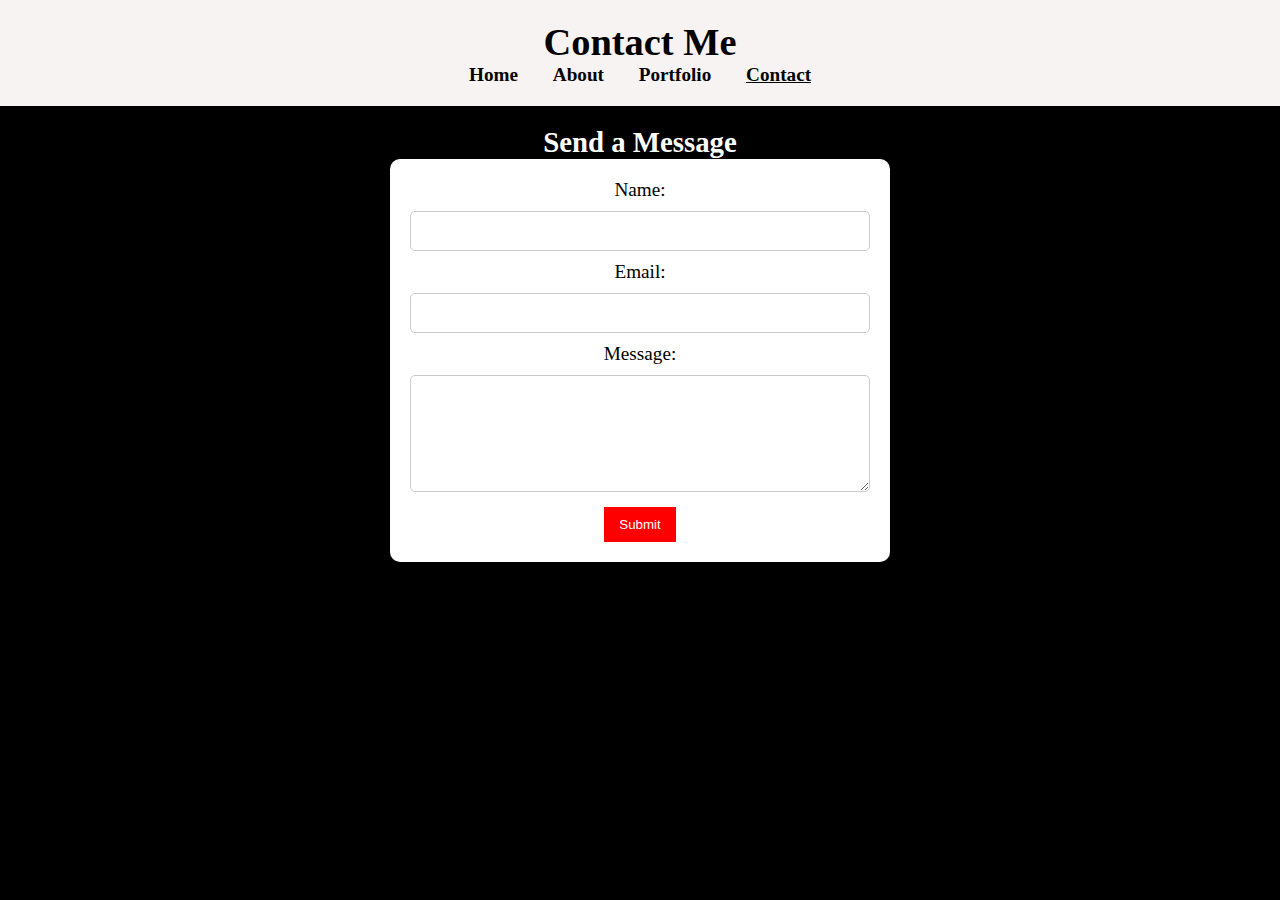
<file: contact.html>
<!DOCTYPE html>
<html lang="en">
<head>
    <meta charset="UTF-8">
    <meta name="viewport" content="width=device-width, initial-scale=1.0">
    <title>Contact Me</title>
    <link rel="stylesheet" href="style.css">
</head>
<body>

    <header>
        <h1>Contact Me</h1>
        <nav>
            <ul>
                <li><a href="index.html">Home</a></li>
                <li><a href="about.html">About</a></li>
                <li><a href="portfolio.html">Portfolio</a></li>
                <li><a href="contact.html" class="active">Contact</a></li>
            </ul>
        </nav>
    </header>

    <section>
        <h2>Send a Message</h2>
        <form id="form">
            <label for="name">Name:</label>
            <input type="text" id="name" name="name" required>
            
            <label for="email">Email:</label>
            <input type="email" id="email" name="email" required>

            <label for="message">Message:</label>
            <textarea id="message" name="message" rows="5" required></textarea>

            <button id="submit" type="submit">Submit</button>
        </form>
    </section>

    <script src="contact.js"></script>

</body>
</html>
</file>
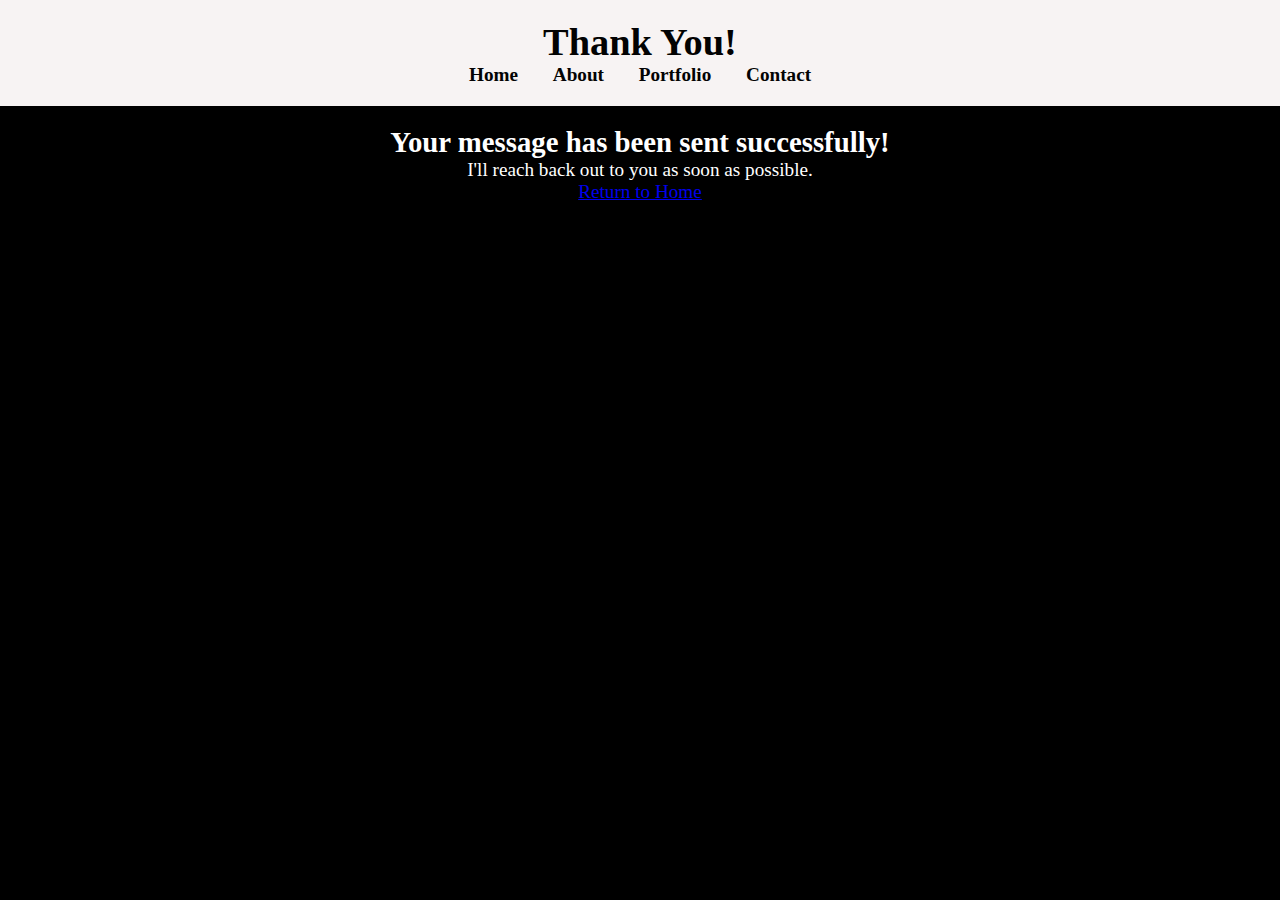
<file: success.html>
<!DOCTYPE html>
<html lang="en">
<head>
    <meta charset="UTF-8">
    <meta name="viewport" content="width=device-width, initial-scale=1.0">
    <title>Success</title>
    <link rel="stylesheet" href="style.css">
</head>
<body>

    <header>
        <h1>Thank You!</h1>
        <nav>
            <ul>
                <li><a href="index.html">Home</a></li>
                <li><a href="about.html">About</a></li>
                <li><a href="portfolio.html">Portfolio</a></li>
                <li><a href="contact.html">Contact</a></li>
            </ul>
        </nav>
    </header>

    <section>
        <h2>Your message has been sent successfully!</h2>
        <p>I'll reach back out to you as soon as possible.</p>
        <a href="index.html">Return to Home</a>
    </section>

</body>
</html>
</file>
<file: style.css>
* {
    margin: 0;
    padding: 0;
    box-sizing: border-box;
  }
  
  body {
    font-family: "Condiment", serif;
    font-size: larger;
    background-color: black;
    color: white;
  }
  
  header {
    background-color: rgb(247, 243, 243);
    color: rgb(2, 2, 2);
    padding: 20px;
    text-align: center;
  }
  
  nav ul {
    list-style-type: none;
    padding: 0;
  }
  
  nav ul li {
    display: inline;
    margin: 0 15px;
  }
  
 /* Default styles for navigation links */
nav ul li a {
    text-decoration: none;
    color: rgb(3, 3, 3); /* Default text color */
    font-weight: bold;
    transition: color 0.3s ease-in-out; /* Smooth transition effect */
  }
  
  /* Change text color when hovered over */
  nav ul li a:hover {
    color: red; /* New color on hover */
  }
  
  
  nav ul li a.active {
    text-decoration: underline;
  }
  
  section {
    padding: 20px;
    text-align: center;
  }
  
  .profile-pic {
    width: 850px;
    height: 850px;
    border-radius: 40%;
  }
  /* Styles for about page */
.about-page {
    background-color: #eb0e0e; /* Red */
  }
  /* Text style for about page */
.about-page {
  font-family: "Bungee Tint", serif;
    font-size: larger;
    background-color: black;
}
/* Add */
form {
  max-width: 500px;
  margin: 0 auto;
  padding: 20px;
  background: white;
  border-radius: 10px;
  color: black;
  box-shadow: 0px 4px 10px rgba(0, 0, 0, 0.2);
}

input, textarea {
  width: 100%;
  padding: 10px;
  margin: 10px 0;
  border: 1px solid #ccc;
  border-radius: 5px;
  font-size: 16px;
}

#submit {
  background: red;
  color: white;
  padding: 10px 15px;
  border: none;
  cursor: pointer;
  transition: background 0.3s ease-in-out;
}

#submit:hover {
  background: darkred;
}

/* Contact Form Styling */
.contact-container {
  display: flex;
  flex-direction: column;
  align-items: center;
  width: 100%;
  max-width: 600px;
  padding: 20px;
  background: white;
  color: black;
  border-radius: 10px;
  box-shadow: 0px 4px 10px rgba(0, 0, 0, 0.2);
}
</file>
